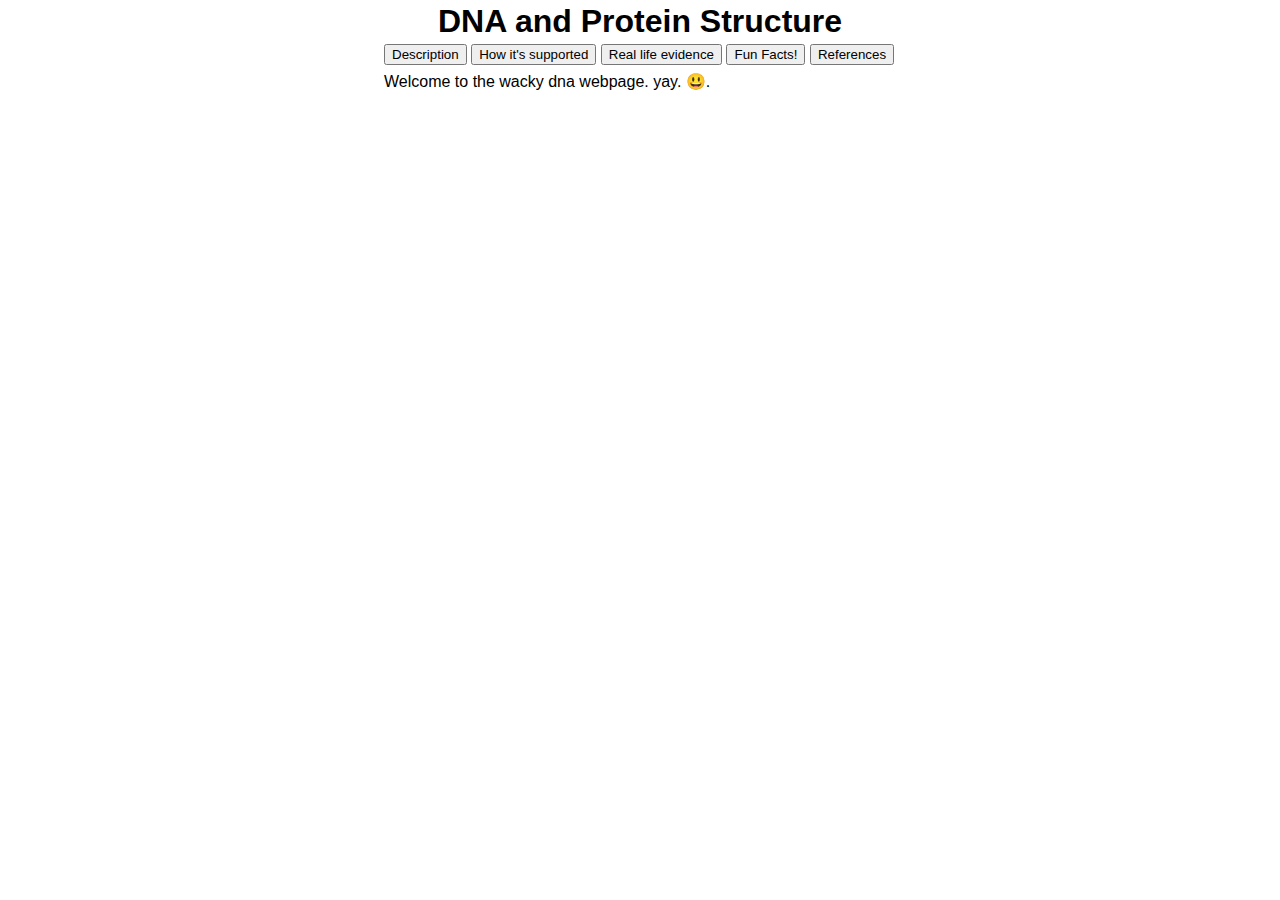
<file: index.html>
<!DOCTYPE html>
<html>
<head>
	<title>Home Page</title>
	<link 
	rel = "stylesheet"
   	type = "text/css"
   	href = "style.css" 
   	/>
</head>
<body>
<h1>DNA and Protein Structure</h1>
<button type="button" onclick="window.location.href = 'description.html'">Description</button>
<button type="button" onclick="window.location.href = 'how.html'">How it's supported</button>
<button type="button" onclick="window.location.href = 'real-life.html'">Real life evidence</button>
<button type="button" onclick="window.location.href = 'fun-facts.html'">Fun Facts!</button>
<button type="button" onclick="window.location.href = 'references.html'">References</button>
<p>Welcome to the wacky dna webpage. yay. 😃.</p>
<iframe width="560" height="315" src="https://www.youtube.com/embed/2GfKZlTRNjA" frameborder="0" allow="accelerometer; autoplay; encrypted-media; gyroscope; picture-in-picture" allowfullscreen></iframe>
</body>
</html>
</file>
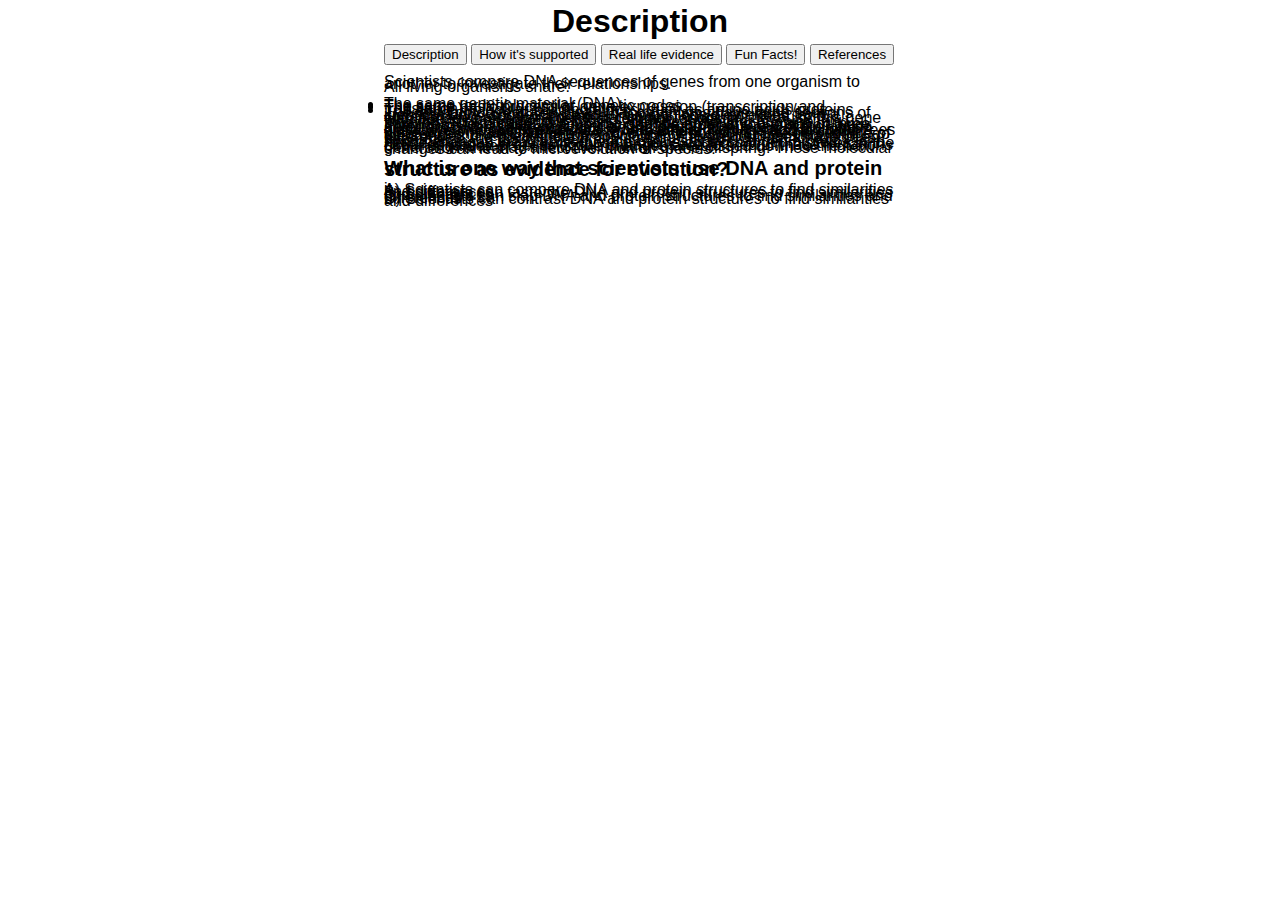
<file: description.html>
<!DOCTYPE html>
<html>
<head>
	<title>Description</title>
	<link 
	rel = "stylesheet"
   	type = "text/css"
   	href = "style.css" 
   	/>
</head>
<body>
<h1>Description</h1>
<button type="button" onclick="window.location.href = 'description.html'">Description</button>
<button type="button" onclick="window.location.href = 'how.html'">How it's supported</button>
<button type="button" onclick="window.location.href = 'real-life.html'">Real life evidence</button>
<button type="button" onclick="window.location.href = 'fun-facts.html'">Fun Facts!</button>
<button type="button" onclick="window.location.href = 'references.html'">References</button>

<p>Scientists compare DNA sequences of genes from one organism to another to investigate their relationships.

</br>
</br>

All living organisms share:
<li>
The same genetic material (DNA)
</li>
<li>
The same, or highly similar, genetic codes
</li>
<li>
The same basic process of gene expression (transcription and translation)
</li>
<li>
The same molecular building blocks, such as amino acids/proteins
</li>
</br>

These common features mean that organisms have large sections of identical DNA, suggesting that all living things descended from a common ancestor. For instance, humans, cows, chickens, and chimpanzees all have a gene that codes for insulin, because this gene was already present in their last common ancestor.

</br>
</br>

DNA has four nitrogenous bases: adenine, cytosine, guanine, and thymine. These bases line up in a specific order and a group of three. They code for one of 20 amino acids. The order of those amino acids determines what protein is made. Comparing how many of the amino acids are in the same positions on the protein chain can explain how closely related two species are. For example, humans and chimpanzees only have one position where they are different on the amino chain, while humans and moths have 31 different positions. The percentage of differences in the DNA between two species, can indicate how long ago the species diverged through speciation. The greater the amount of differences, the greater the amount of time the two species have been separate.

</br>
</br>

Any changes in the DNA sequence can result in changed proteins, and hence changes in the traits those proteins control. When mistakes in the DNA replication process occur, mutations are formed. If these mutations occur in gametes/sex cells, the changes are passed down to the next generation and may affect the function of the offspring. These molecular changes can lead to microevolution of species.

</br>
</br>

<h2>
	What is one way that scientists use DNA and protein structure as evidence for evolution?
</h2>it
</br>
A) Scientists can compare DNA and protein structures to find similarities and differences
</br>
B) Scientists can taste the DNA and protein structures to find similarities and differences
</br>
C) Scientists can slap DNA and protein structures to find similarities and differences
</br>
D) Scientists can contrast DNA and protein structures to find similarities and differences
</br>


</p>
</body>
</html>
</file>
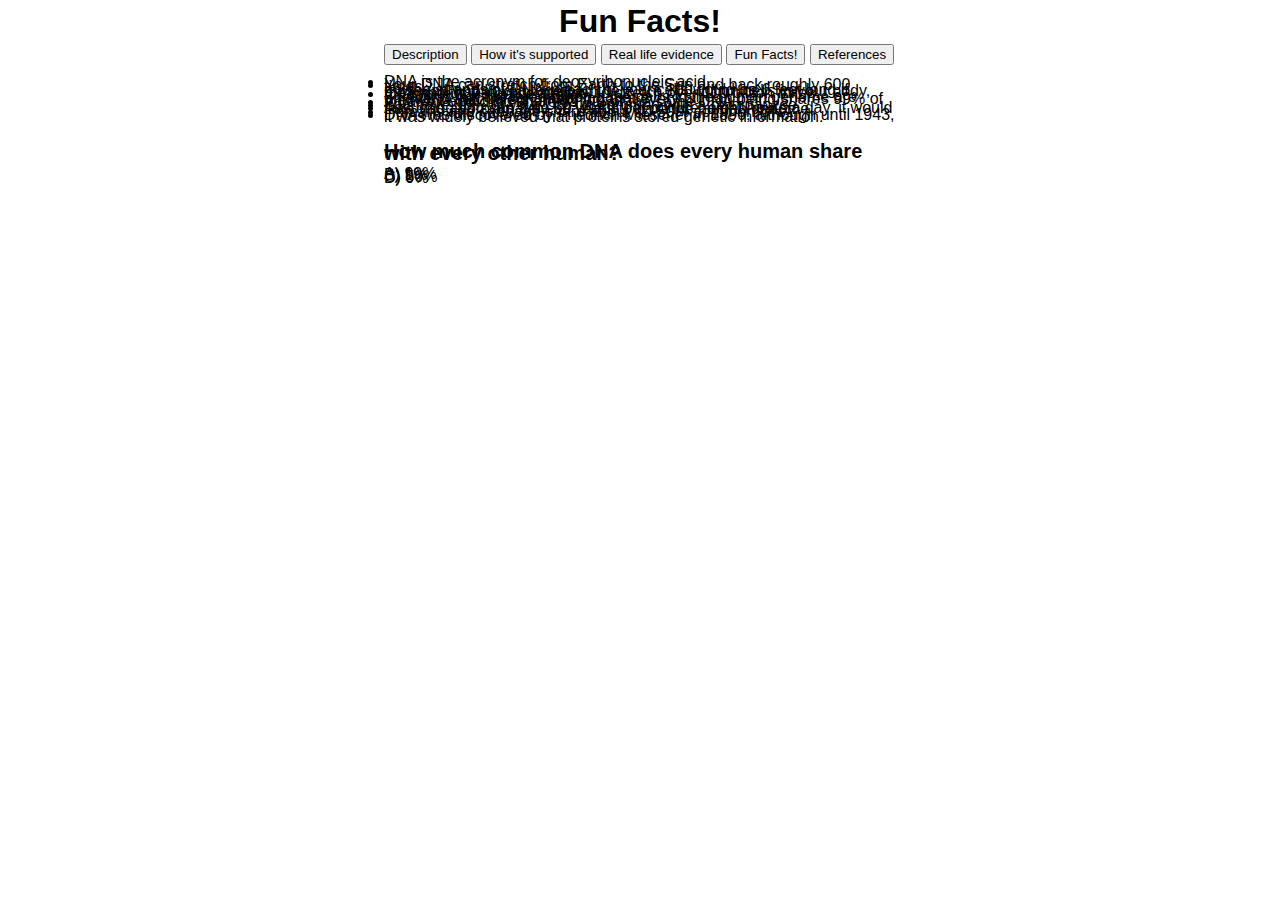
<file: fun-facts.html>
<!DOCTYPE html>
<html>
<head>
	<title>Fun Facts!</title>
	<link 
	rel = "stylesheet"
   	type = "text/css"
   	href = "style.css" 
   	/>
</head>
<body>
<h1>Fun Facts!</h1>
<button type="button" onclick="window.location.href = 'description.html'">Description</button>
<button type="button" onclick="window.location.href = 'how.html'">How it's supported</button>
<button type="button" onclick="window.location.href = 'real-life.html'">Real life evidence</button>
<button type="button" onclick="window.location.href = 'fun-facts.html'">Fun Facts!</button>
<button type="button" onclick="window.location.href = 'references.html'">References</button>

<p>
<li>
DNA is the acronym for deoxyribonucleic acid.
</li> 
</br>
<li>
Your DNA can stretch from Earth to the Sun and back roughly 600 times. 
</li>
</br>
--> the strands of DNA in each of your cells would be 6 feet long if unwound and linked together. there are 100 trillion cells in your body, meaning that all your dna would stretch over 110 billion miles. 
</br>
<li>
Everyone is 99 percent alike
</li>
</br>
--> only 1%of the three billion base pairs in the human genome are unique to that person, meaning that every human being shares 99% of their DNA with every other human. 
</br>
<li>
A parent and child share 99.5% of the same DNA
</li>
</br>
<li>
You have 98% of your DNA in common with a chimpanzee
</li>
</br>
<li>
Assuming you can type 60 words per minute, eight hours a day, it would take you approximately 50 years to type the human genome.
</li>
</br>
<li>
Humans and cabbage share about 40-50% common DNA
</li>
</br>
<li>
DNA was discovered by Friedrich Miescher in 1896, although until 1943, it was widely believed that proteins stored genetic information. 
</li>
</p>
</br>
<h2>
How much common DNA does every human share with every other human?
</h2>
</br>
A) 99%
</br>
B) 1%
</br>
C) 50%
</br>
D) 0%
</body>
</html>
</file>
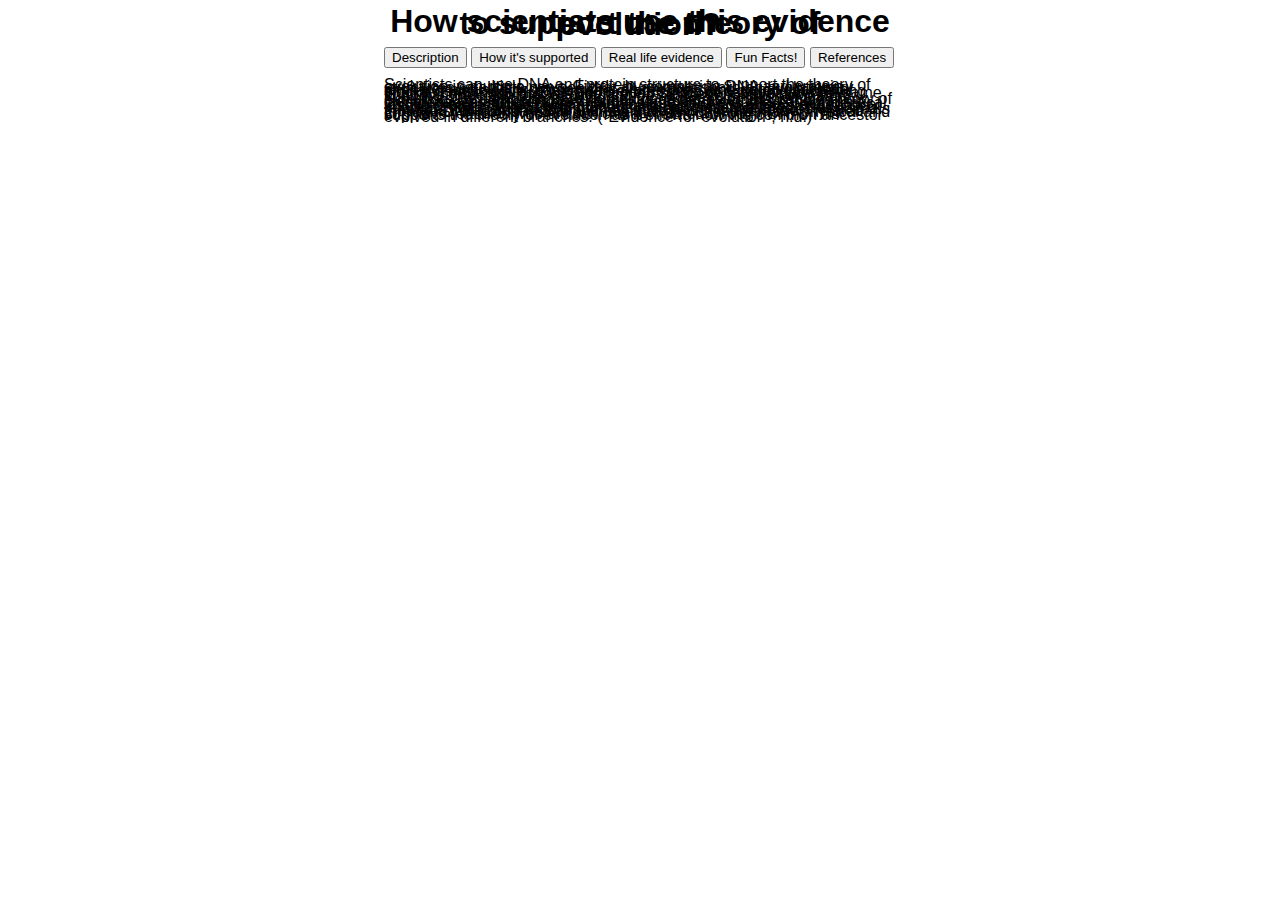
<file: how.html>
<!DOCTYPE html>
<html>
<head>
	<title>How this is supported</title>
	<link 
	rel = "stylesheet"
   	type = "text/css"
   	href = "style.css" 
   	/>
</head>
<body>
<h1> How scientists use this evidence to support the theory of evolution?</h1>
<button type="button" onclick="window.location.href = 'description.html'">Description</button>
<button type="button" onclick="window.location.href = 'how.html'">How it's supported</button>
<button type="button" onclick="window.location.href = 'real-life.html'">Real life evidence</button>
<button type="button" onclick="window.location.href = 'fun-facts.html'">Fun Facts!</button>
<button type="button" onclick="window.location.href = 'references.html'">References</button>
<p>
Scientists can use DNA and protein structure to support the theory of evolution in multiple ways. Firstly, by comparing DNA and protein structures scientists can see that all animals share an evolutionary ancestor and all living organisms share: the same genetic material, similar genetic code, basic gene expressions and molecular building blocks. These similar DNA and protein structure features are the same in all living things. This is evidence for the theory of evolution as it supports the claim that all living things share a common ancestor. 
</br>
</br>
Scientists can also compare homologous genes to support the theory of evolution. By comparing sequences of genes scientists can see how closely related different species are. An example of this is humans, chimpanzees and chickens. Humans and chickens share 64% identical insulin proteins while humans and chimpanzees share a 98% identical insulin protein. This shows that humans and chimpanzees and closely related while chickens and humans are not closely related. This supports the theory of evolution as it shows how two species of animals that are similar in physical and cognitive features are closely related through DNA compared to animals that do not share many physical and cognitive features who are not closely related through DNA. This supports the theory of evolution as it shows how the common ancestor evolved in different branches. ("Evidence for evolution", n.d.)
</p>
</body>
</html>
</file>
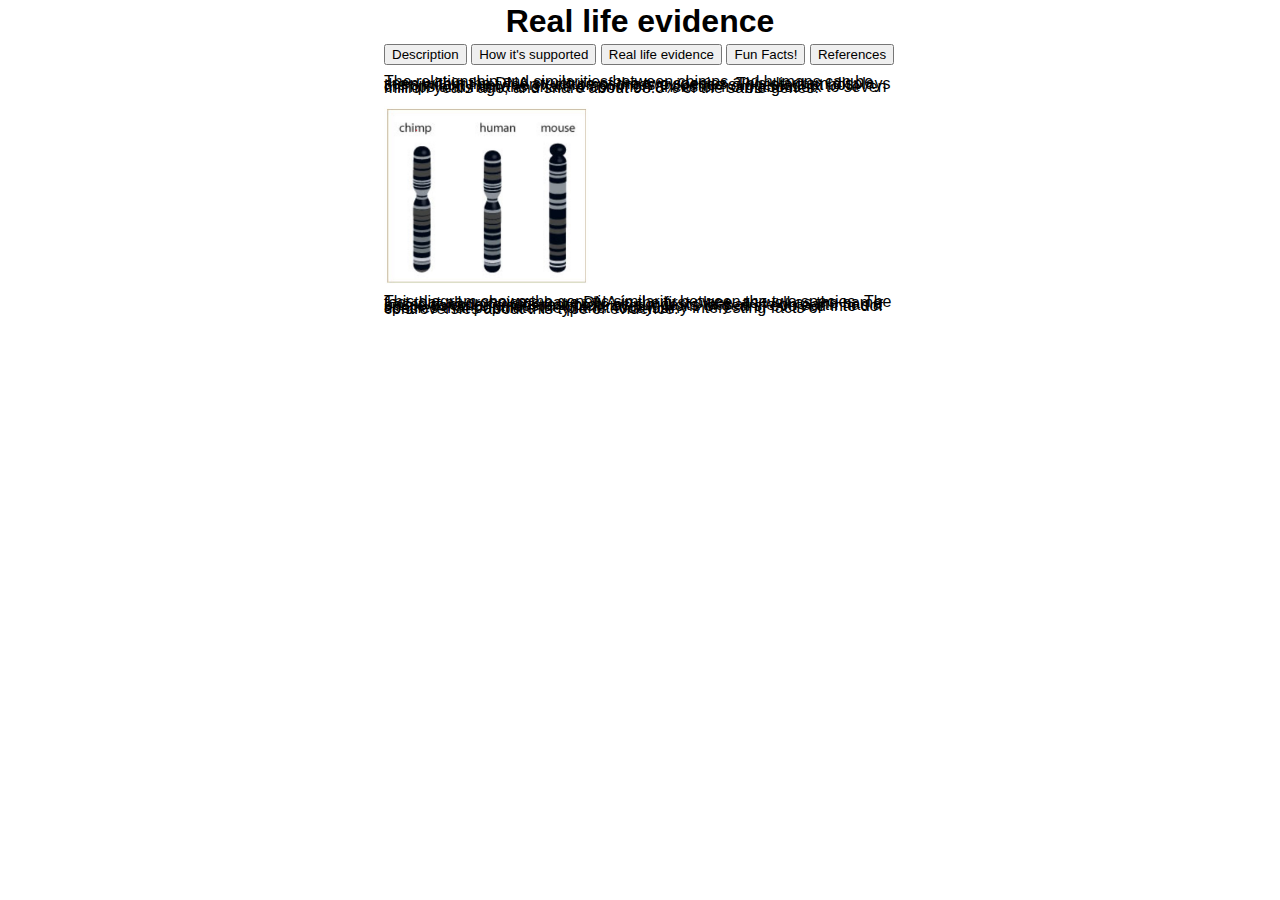
<file: real-life.html>
<!DOCTYPE html>
<html>
<head>
	<title>Real life evidence</title>
	<link 
	rel = "stylesheet"
   	type = "text/css"
   	href = "style.css" 
   	/>
</head>
<body>
<h1>Real life evidence</h1>
<button type="button" onclick="window.location.href = 'description.html'">Description</button>
<button type="button" onclick="window.location.href = 'how.html'">How it's supported</button>
<button type="button" onclick="window.location.href = 'real-life.html'">Real life evidence</button>
<button type="button" onclick="window.location.href = 'fun-facts.html'">Fun Facts!</button>
<button type="button" onclick="window.location.href = 'references.html'">References</button>

<p>The relationship and similarities between chimps and humans can be seen within the DNA structure of the two species. This diagram displays the similarity between x chromosomes evidence suggests that both chimps and humans share a common ancestor from about six to seven million years ago, and share about 98.8% of the same genes. 
</p>
</br>
<img src = "Annotation 2019-09-23 133401.jpg" style = "width: 40%;">
</br>
<p>
This diagram shows the genetic similarity between the two species.
The fact that all organisms have DNA in the first place, as well as the same bases to code for different proteins suggests that all life on earth has a single common ancestor which, over millions of years, evolved into dof species that populate the planet today.
Any interesting facts or controversies about this type of evidence.
</p>


</body>
</html>
</file>
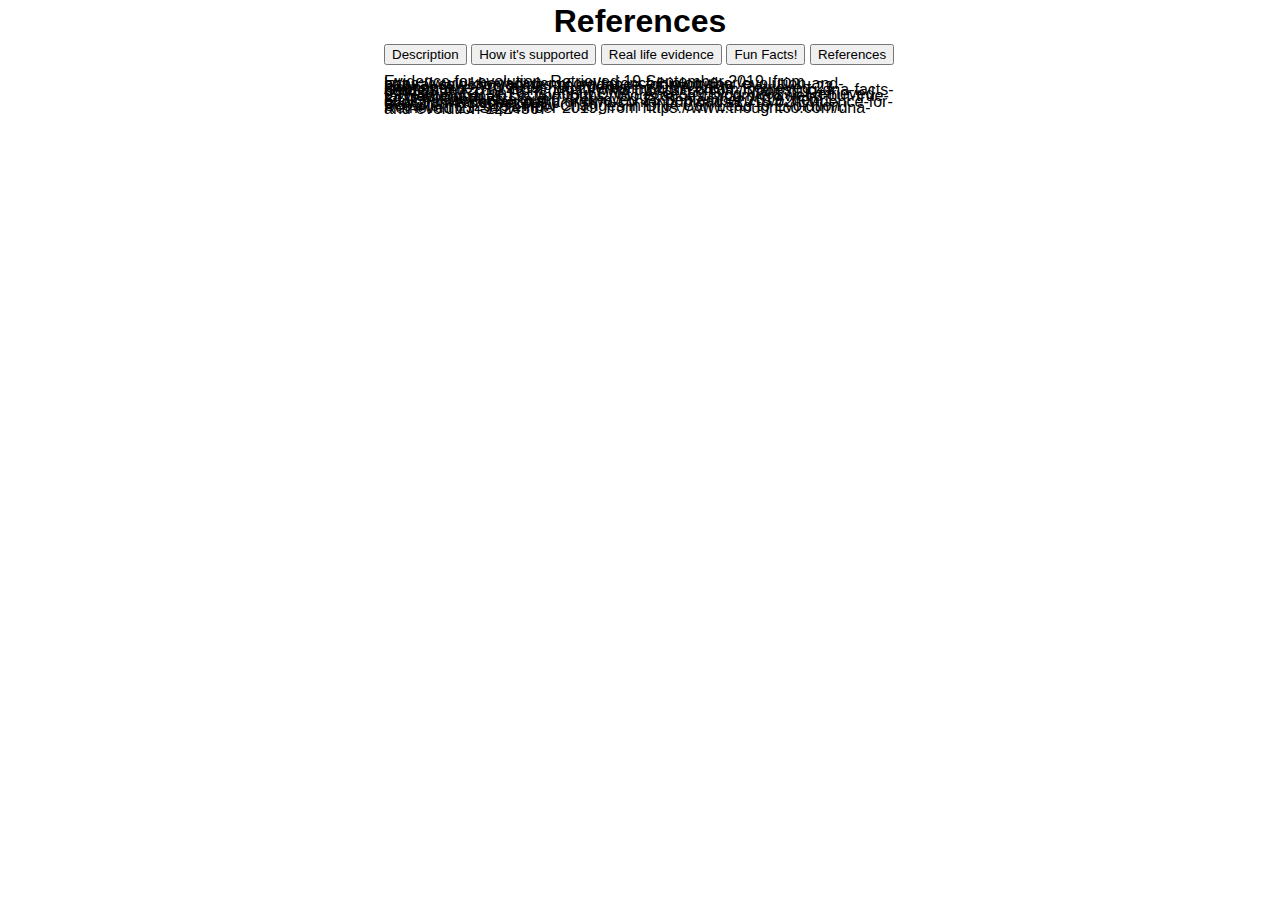
<file: references.html>
<!DOCTYPE html>
<html>
<head>
	<title>References</title>
	<link 
	rel = "stylesheet"
   	type = "text/css"
   	href = "style.css" 
   	/>
</head>
<body>
	<h1>References</h1>
<button type="button" onclick="window.location.href = 'description.html'">Description</button>
<button type="button" onclick="window.location.href = 'how.html'">How it's supported</button>
<button type="button" onclick="window.location.href = 'real-life.html'">Real life evidence</button>
<button type="button" onclick="window.location.href = 'fun-facts.html'">Fun Facts!</button>
<button type="button" onclick="window.location.href = 'references.html'">References</button>
	<p>
Evidence for evolution. Retrieved 19 September 2019, from https://www.khanacademy.org/science/biology/her/evolution-and-natural-selection/a/lines-of-evidence-for-evolution
</br>
</br>

Helmenstine, A. (2019). 10 Interesting DNA Facts. Retrieved 23 September 2019, from https://www.thoughtco.com/interesting-dna-facts-608188
</br>
</br>
6 Weird But True Facts About DNA - Ancestry Blog. (2017). Retrieved 23 September 2019, from https://blogs.ancestry.com/cm/weird-but-true-facts-about-dna/
</br>
</br>
(2019). Coolaustralia.org. Retrieved 23 September 2019, from https://www.coolaustralia.org/wp-content/uploads/2015/02/Evidence-for-evolution-factsheet.pdf
</br>
</br>
Scoville, H. (2019). How Changes in DNA Can Lead to Evolution. Retrieved 23 September 2019, from https://www.thoughtco.com/dna-and-evolution-1224567
</br>

</body>
</html>
</file>
<file: style.css>
body {
	font-family: "Roboto", sans-serif;
	margin-left: 30%;
	margin-right: 30%;
	line-height: 1.5px;
}

h1 {
	text-align: center;
}

h2 {
	font-size: 20px;
}

button {
	text-align: center;
	font-family: "Roboto", sans-serif;
}
</file>
